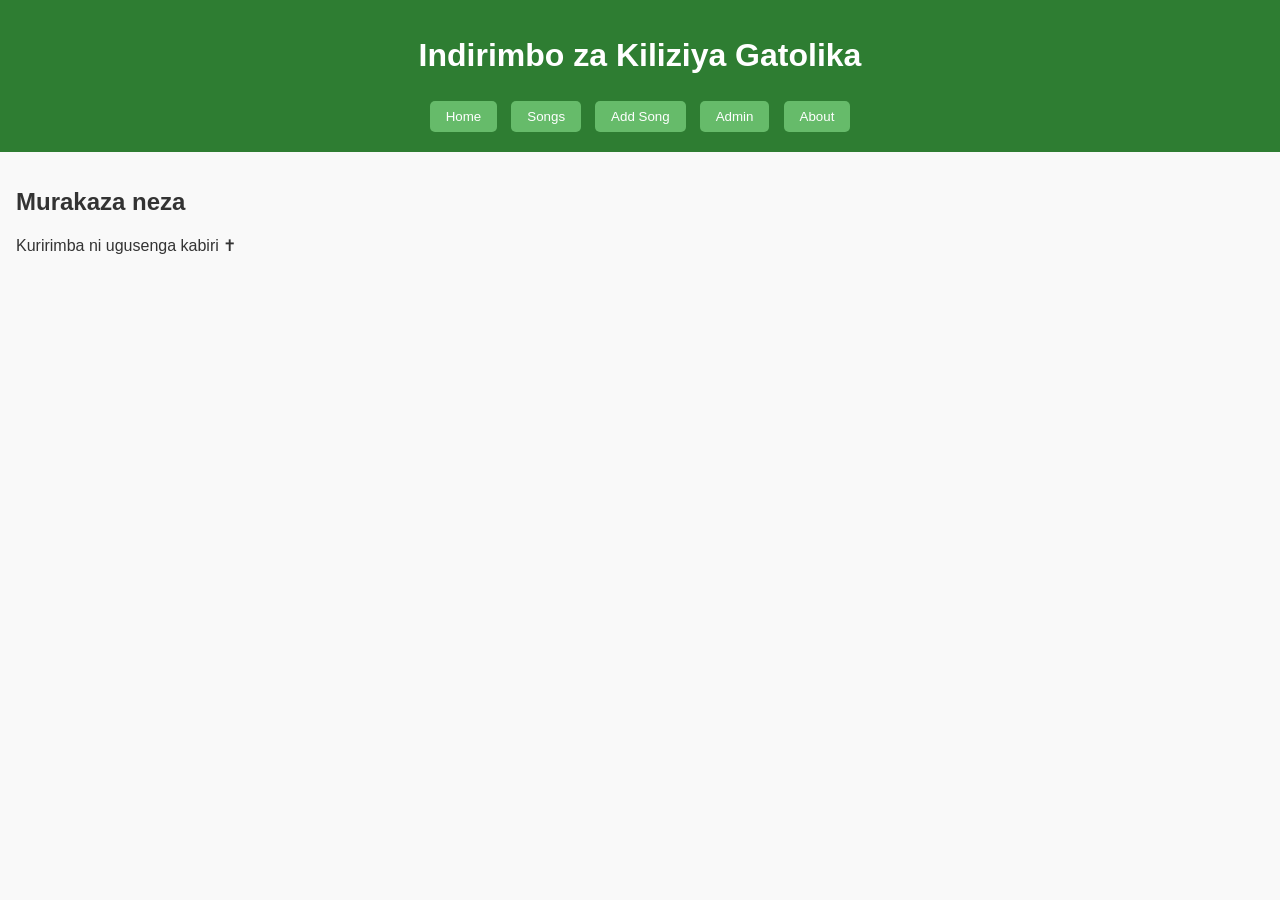
<file: index.html>
<!DOCTYPE html>
<html lang="rw">
<head>
  <meta charset="UTF-8" />
  <meta name="viewport" content="width=device-width, initial-scale=1.0"/>
  <title>Indirimbo za Kiliziya Gatolika</title>
  <link rel="stylesheet" href="style.css" />
</head>
<body>

  <!-- Header igaragara rimwe -->
  <header>
    <h1>Indirimbo za Kiliziya Gatolika</h1>
    <p id="adminStatus" class="hidden">Admin Mode ON ✨</p>
    <nav>
      <button onclick="showPage('home')">Home</button>
      <button onclick="showPage('songs')">Songs</button>
      <button onclick="showPage('add')">Add Song</button>
      <button onclick="showPage('admin')">Admin</button>
      <button onclick="showPage('about')">About</button>
    </nav>
  </header>

  <main>
    <!-- Home -->
    <section id="home" class="page active">
      <h2>Murakaza neza</h2>
      <p>Kuririmba ni ugusenga kabiri ✝</p>
    </section>

    <!-- Songs page -->
    <section id="songs" class="page">
      <h2>Indirimbo zemejwe</h2>
      <ul id="approvedSongs"></ul>
    </section>

    <!-- Add Song page -->
    <section id="add" class="page">
      <h2>Ongeraho Indirimbo</h2>
      <form id="songForm">
        <input type="text" id="title" placeholder="Izina ry’indirimbo" required />
        <textarea id="lyrics" placeholder="Andika indirimbo hano..." required></textarea>
        <button type="submit">Ohereza</button>
      </form>
    </section>

    <!-- Admin page -->
    <section id="admin" class="page">
      <h2>Admin Login</h2>
      <form id="adminLoginForm">
        <input type="password" id="adminPass" placeholder="Shyiramo admin password" required />
        <button type="submit">Injira</button>
      </form>

      <div id="pendingPanel" class="hidden"><br>
        <button id="adminLogout">Logout</button>
        <h3>Pending Songs</h3>
        <ul id="pendingSongs"></ul>
      </div>
    </section>

    <!-- About -->
    <section id="about" class="page">
      <h2>Ibyerekeye App</h2>
      <p>
        Iyi application igufasha kubona indirimbo za Kiliziya Gatolika aho uri hose.  <br>
        Indirimbo ni isengesho rihimbaza,risaba kandi risingiza Imana, iyo turirimba dusenga kabiri. <br> 
        Ubutunzi bw’indirimbo zacu, butuma twisanga mu isengesho no mu rukundo rw’Imana. <br>

      </p>
	  
    </section>
  </main>

  <script src="script.js"></script>
</body>
</html>
</file>
<file: style.css>
/* General */
body {
  font-family: Arial, sans-serif;
  margin: 0;
  background: #f9f9f9;
  color: #333;
}

/* Header */
header {
  background: #2e7d32;
  color: white;
  padding: 1rem;
  text-align: center;
}

#adminStatus {
  color: #ffd700;
  font-weight: bold;
  text-align: center;
  margin: 0.5rem 0;
}

/* Nav */
nav button {
  margin: 0.3rem;
  padding: 0.5rem 1rem;
  border: none;
  background: #66bb6a;
  color: white;
  border-radius: 5px;
  cursor: pointer;
}
nav button:hover { background: #388e3c; }

/* Main */
main { padding: 1rem; }
.page { display: none; }
.page.active { display: block; }

/* Forms */
form input, form textarea {
  display: block;
  width: 80%;
  margin-bottom: 0.8rem;
  padding: 0.5rem;
  border: 3px solid #ccc;
  border-radius: 5px;
  box-sizing: border-box;
}

/* error style for wrong password or invalid input */
.input-error {
  border-color: #d32f2f !important;
  background: #ffecec !important;
  box-shadow: 0 0 0 3px rgba(211,47,47,8);
}

/* Buttons */
form button, #adminLogout {
  background: #2e7d32;
  color: white;
  padding: 0.7rem 1.2rem;
  border: none;
  border-radius: 5px;
  cursor: pointer;
}
form button:hover, #adminLogout:hover { background: #1b2e20; }

/* Lists */
ul { list-style-type: none; padding: 0; }
li {
  background: white;
  margin: 0.5rem 0;
  padding: 1rem;
  border-radius: 5px;
  box-shadow: 0px 2px 5px rgba(0,0,0,0.1);
}

/* generic buttons inside lists */
button.small {
  margin-right: 0.5rem;
  padding: 0.4rem 0.6rem;
  border-radius: 4px;
  border: none;
  background: #196d2;
  color: white;
  cursor: pointer;
}
button.small.danger { background: #d32f2f; }
button.small.approve { background: #388e3c; }

.hidden { display: none; }
</file>
